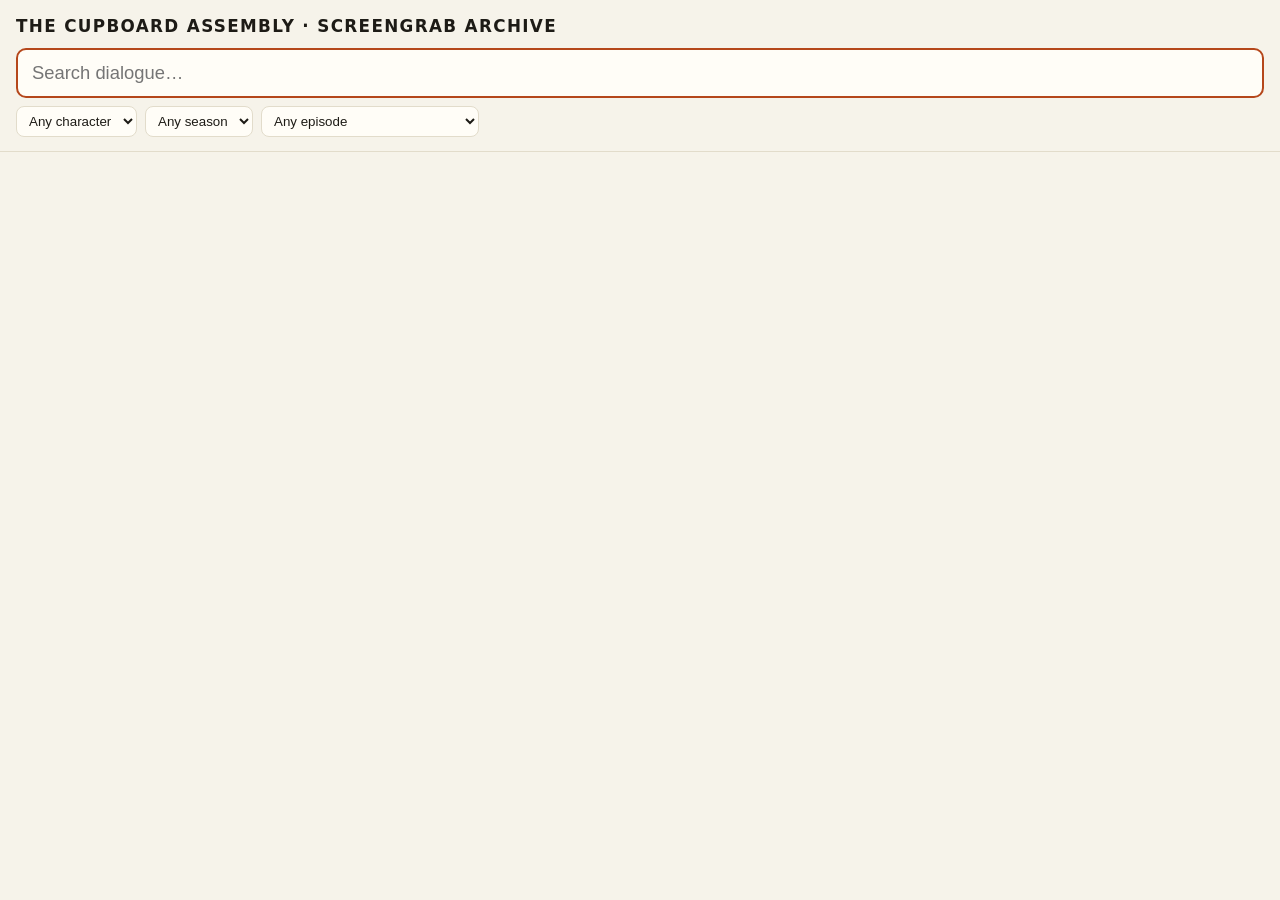
<file: docs/index.html>
<!doctype html>
<html lang="en">
<head>
  <meta charset="utf-8">
  <meta name="viewport" content="width=device-width, initial-scale=1">
  <title>Screengrab Archive</title>
  <link rel="icon" href="data:image/svg+xml,%3Csvg xmlns=%22http://www.w3.org/2000/svg%22 viewBox=%220 0 16 16%22%3E%3Crect width=%2216%22 height=%2216%22 rx=%223%22 fill=%22%23b5471b%22/%3E%3C/svg%3E">
  <link rel="stylesheet" href="static/style.css">
</head>
<body>
  <header>
    <h1><a href="./">Screengrab Archive</a></h1>
    <form id="search" autocomplete="off">
      <input id="q" name="q" type="search" placeholder='Search dialogue…' autofocus>
      <div class="filters">
        <select id="speaker" name="speaker"><option value="">Any character</option></select>
        <select id="season" name="season"><option value="">Any season</option></select>
        <select id="episode" name="episode"><option value="">Any episode</option></select>
      </div>
    </form>
  </header>
  <main>
    <p id="status" class="status" aria-live="polite"></p>
    <section id="results" class="grid"></section>
    <button id="more" class="more" hidden>Load more</button>
  </main>

  <dialog id="detail">
    <button class="close" aria-label="Close">×</button>
    <div id="detail-body"></div>
  </dialog>

  <template id="card">
    <article class="card">
      <button class="frame" type="button"><img loading="lazy" alt=""><span class="noimg">no screengrab yet</span></button>
      <div class="meta">
        <div class="speaker"></div>
        <blockquote class="text"></blockquote>
        <div class="where"><span class="code"></span> <span class="title"></span></div>
        <div class="when"></div>
        <div class="actions">
          <a class="open" target="_blank" rel="noopener">Open</a>
          <a class="download" download>Download</a>
          <button class="share" type="button">Share</button>
          <button class="ctx" type="button">Context</button>
        </div>
      </div>
    </article>
  </template>
  <script>window.ARCHIVE_CONFIG = {"mode": "static", "dataBase": "data/", "imageBase": "images/", "siteUrl": "", "shareBase": ""};</script>
  <script src="static/engine.js"></script>
  <script src="static/app.js"></script>
</body>
</html>
</file>
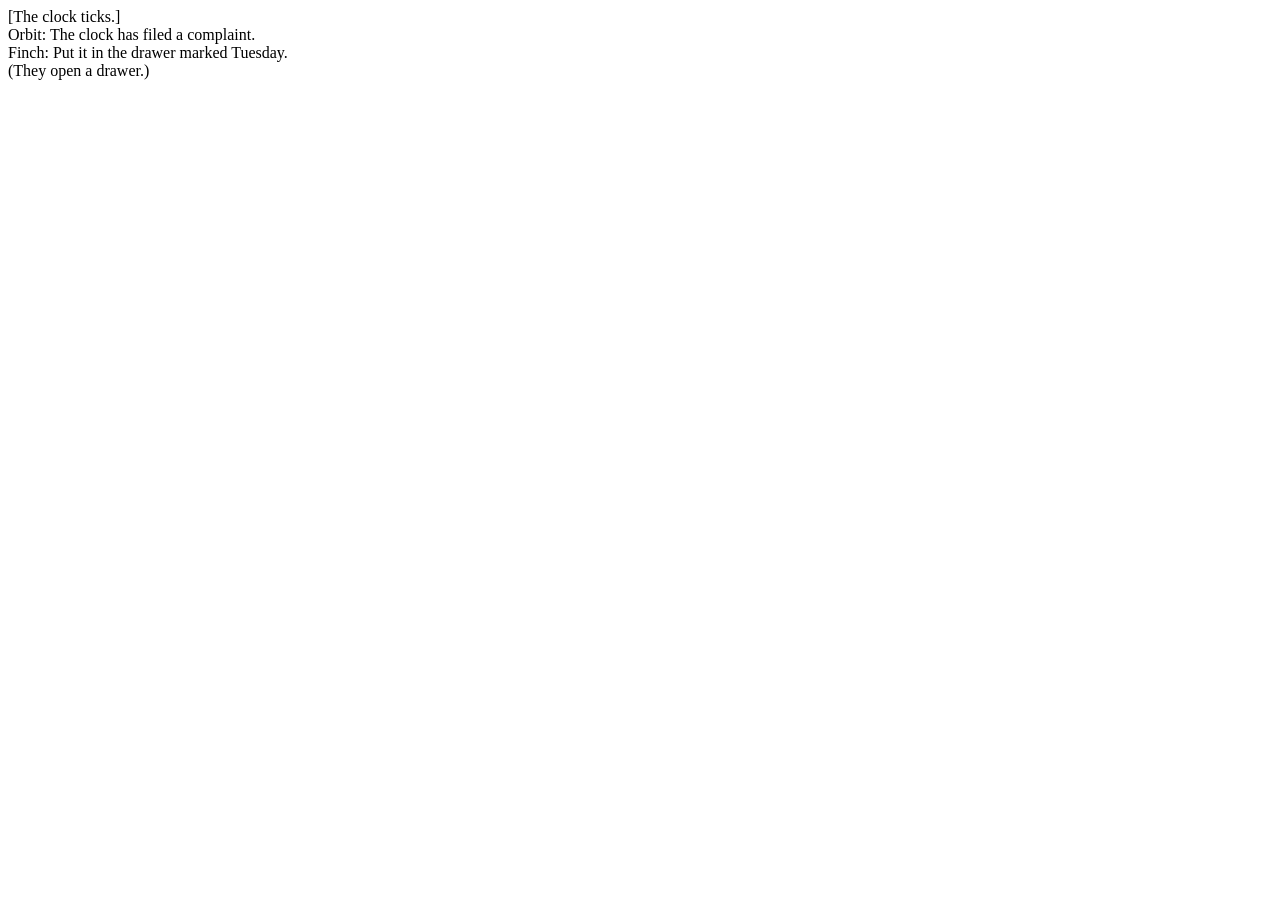
<file: tests/fixtures/foreverdreaming/topic.html>
<!doctype html>
<html><head><title>00x03 - The Clock Cabinet - Forever Dreaming</title>
<link rel="canonical" href="https://example.com/topic"></head>
<body><div class="postbody"><div class="content">[The clock ticks.]<br>
Orbit: The clock has filed a complaint.<br>
Finch: Put it in the drawer marked Tuesday.<br>(They open a drawer.)<br>
</div></div></body></html>
</file>
<file: docs/static/style.css>
[hidden] { display: none !important; }
:root {
  --bg: #f6f3ea; --fg: #1d1b16; --muted: #6b6558; --card: #fffdf7; --line: #e2dccb;
  --accent: #b5471b; --accent-fg: #fff; --hl: #fff0b3; --frame: #d9d3c2;
}
@media (prefers-color-scheme: dark) {
  :root { --bg: #15140f; --fg: #eee9dc; --muted: #a39c8b; --card: #1f1d17; --line: #34312a;
          --accent: #e0703e; --accent-fg: #15140f; --hl: #4a3f14; --frame: #2a2821; }
}
* { box-sizing: border-box; }
body { margin: 0; background: var(--bg); color: var(--fg); font: 16px/1.45 system-ui, -apple-system, "Segoe UI", sans-serif; }
header { position: sticky; top: 0; z-index: 2; background: var(--bg); border-bottom: 1px solid var(--line); padding: 14px 16px; }
h1 { margin: 0 0 10px; font-size: 1.05rem; letter-spacing: .08em; text-transform: uppercase; }
h1 a { color: inherit; text-decoration: none; }
#q { width: 100%; font-size: 1.15rem; padding: 12px 14px; border: 2px solid var(--line); border-radius: 10px; background: var(--card); color: var(--fg); }
#q:focus { outline: none; border-color: var(--accent); }
.filters { display: flex; gap: 8px; margin-top: 8px; flex-wrap: wrap; }
select { padding: 6px 8px; border-radius: 8px; border: 1px solid var(--line); background: var(--card); color: var(--fg); max-width: 100%; }
main { padding: 16px; max-width: 1400px; margin: 0 auto; }
.status { color: var(--muted); margin: 0 0 12px; min-height: 1.4em; }
.grid { display: grid; grid-template-columns: repeat(auto-fill, minmax(300px, 1fr)); gap: 18px; }
.card { background: var(--card); border: 1px solid var(--line); border-radius: 12px; overflow: hidden; display: flex; flex-direction: column; }
.frame { all: unset; cursor: zoom-in; display: block; aspect-ratio: 16 / 9; background: var(--frame); position: relative; }
.frame img { width: 100%; height: 100%; object-fit: cover; display: block; }
.frame .noimg { position: absolute; inset: 0; display: none; place-items: center; color: var(--muted); font-size: .85rem; }
.card.noimage .frame img { display: none; }
.card.noimage .frame .noimg { display: grid; }
.meta { padding: 12px 14px 14px; display: flex; flex-direction: column; gap: 4px; flex: 1; }
.speaker { font-weight: 700; letter-spacing: .06em; font-size: .85rem; }
.text { margin: 0; font-size: 1.05rem; user-select: text; }
.text::before { content: "\201C"; } .text::after { content: "\201D"; }
mark { background: var(--hl); color: inherit; border-radius: 2px; }
.where, .when { color: var(--muted); font-size: .85rem; }
.code { font-weight: 600; color: var(--fg); }
.when .approx { font-size: .75rem; }
.actions { display: flex; gap: 8px; margin-top: auto; padding-top: 8px; }
.actions a, .actions button, .more { font: inherit; font-size: .85rem; padding: 5px 10px; border-radius: 8px; border: 1px solid var(--line); background: transparent; color: var(--fg); text-decoration: none; cursor: pointer; }
.actions a:hover, .actions button:hover, .more:hover { border-color: var(--accent); color: var(--accent); }
.card.noimage .open, .card.noimage .download, .card.noimage .share { display: none; }
.more { display: block; margin: 24px auto; padding: 10px 18px; }
dialog { width: min(900px, 94vw); max-height: 90vh; border: 1px solid var(--line); border-radius: 14px; background: var(--card); color: var(--fg); padding: 20px; }
dialog::backdrop { background: rgba(0, 0, 0, .6); }
.close { position: absolute; right: 12px; top: 8px; font-size: 1.6rem; background: none; border: 0; color: var(--fg); cursor: pointer; }
.detail-img { width: 100%; border-radius: 8px; display: block; background: var(--frame); }
.alts { display: flex; gap: 6px; margin: 8px 0; flex-wrap: wrap; }
.alts img { width: 120px; border-radius: 6px; cursor: pointer; opacity: .7; }
.alts img.on, .alts img:hover { opacity: 1; outline: 2px solid var(--accent); }
.ctx-lines { list-style: none; padding: 0; margin: 14px 0 0; }
.ctx-lines li { padding: 5px 8px; border-radius: 6px; display: grid; grid-template-columns: 70px 90px 1fr; gap: 8px; }
.ctx-lines li.sel { background: var(--hl); font-weight: 600; }
.ctx-lines .t { color: var(--muted); font-variant-numeric: tabular-nums; font-size: .85rem; }
.ctx-lines .s { font-weight: 700; font-size: .8rem; letter-spacing: .04em; }
.badge { display: inline-block; font-size: .7rem; padding: 1px 6px; border-radius: 99px; border: 1px solid var(--line); color: var(--muted); }
@media (max-width: 560px) {
  .grid { grid-template-columns: 1fr; }
  .ctx-lines li { grid-template-columns: 60px 1fr; }
  .ctx-lines .t { grid-row: span 2; }
}
.toast { position: fixed; left: 50%; bottom: 24px; transform: translateX(-50%); background: var(--fg); color: var(--bg); padding: 8px 16px; border-radius: 99px; z-index: 10; font-size: .9rem; }
dialog .actions { margin-top: 4px; }
.no-speakers .ctx-lines li { grid-template-columns: 70px 1fr; }
.no-speakers .ctx-lines .s, .no-speakers .card .speaker:empty { display: none; }
</file>
